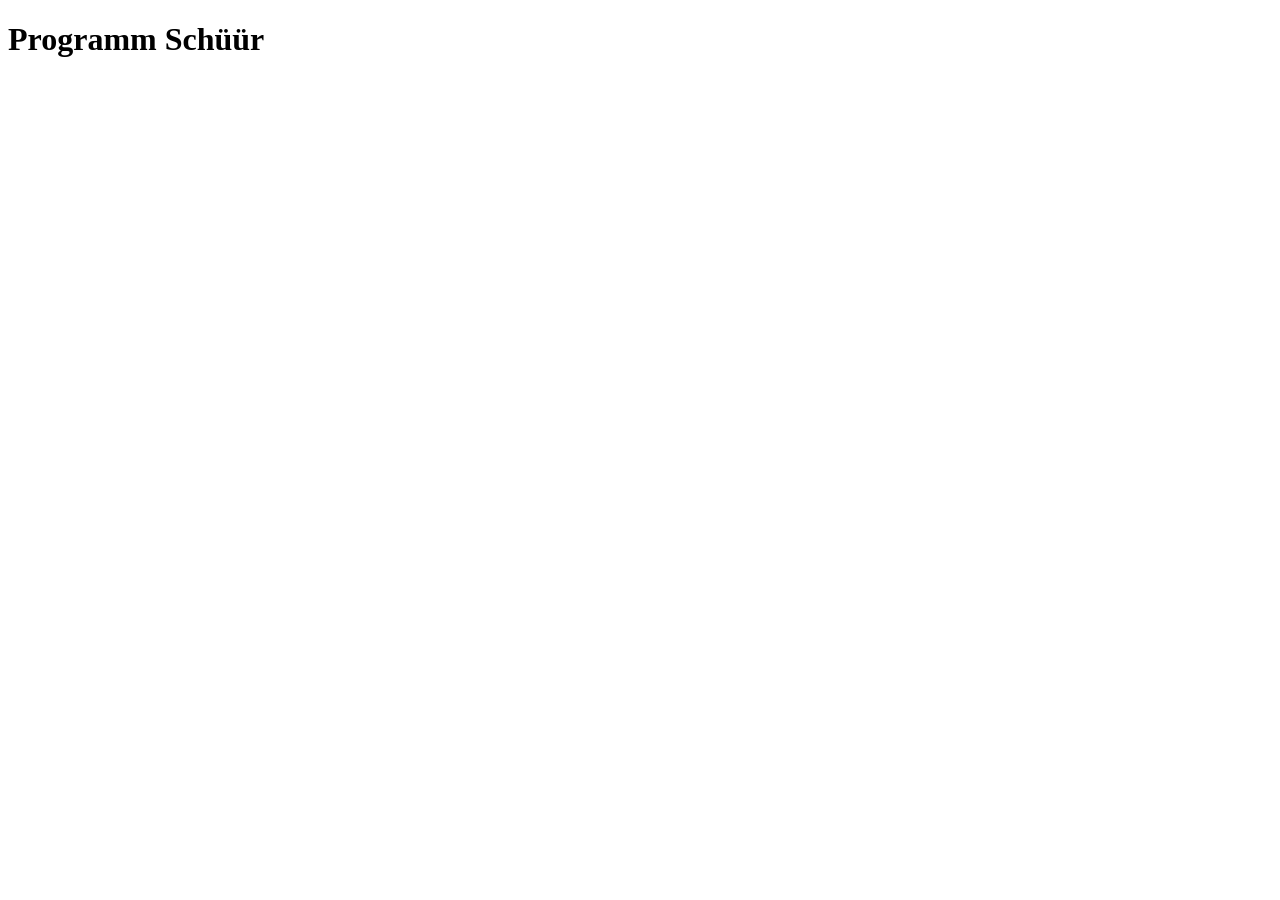
<file: HTML/index.html>
<!DOCTYPE html>
<html lang="en">
<head>
    <meta charset="UTF-8">
    <meta name="viewport" content="width=device-width, initial-scale=1.0">
    <title>Document</title>
</head>
<body>
    <h1>Programm Schüür</h1>
    <p></p>
</body>
</html>
</file>
